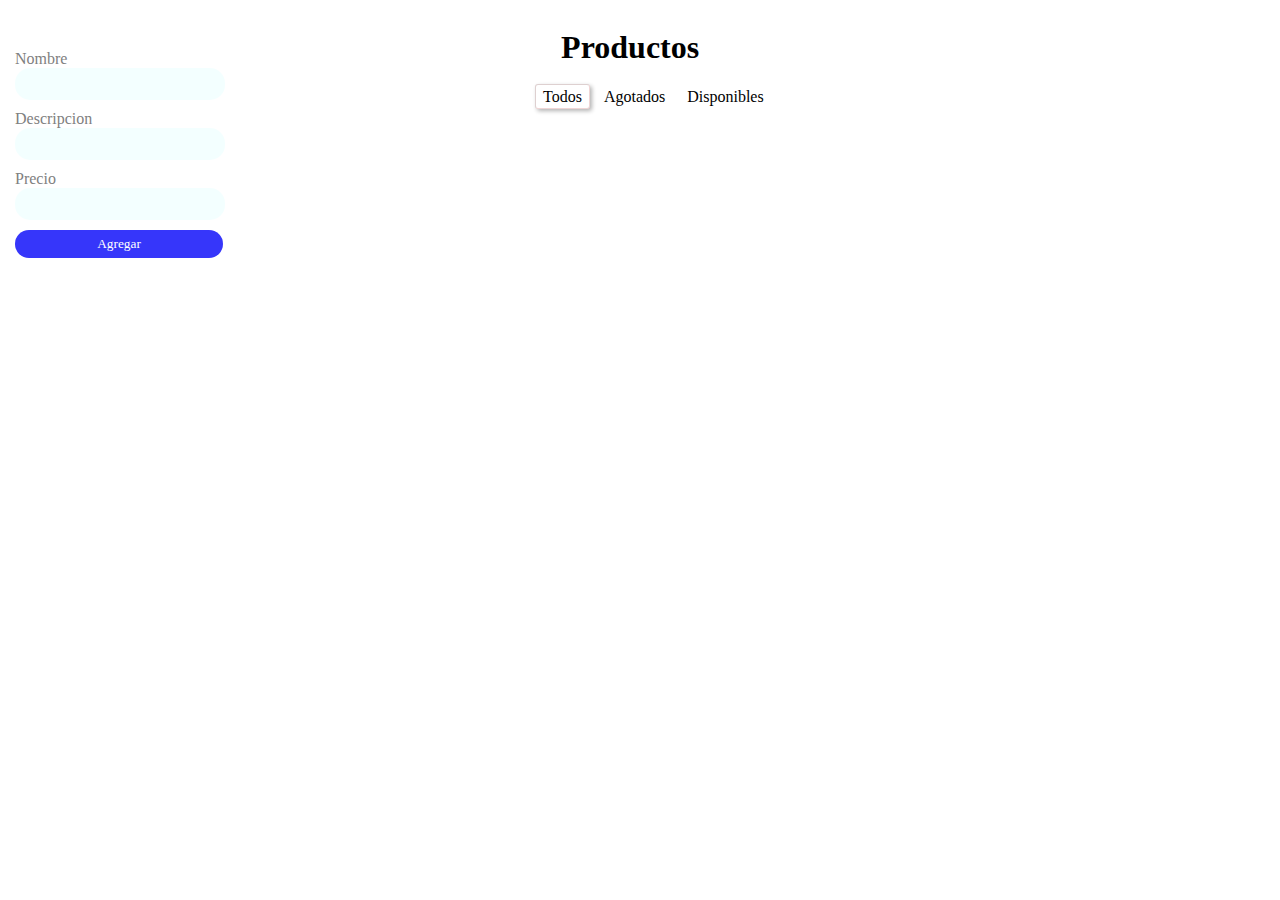
<file: docs/index.html>
<!doctype html><html lang="en"><head><meta charset="UTF-8"/><meta name="viewport" content="width=device-width,initial-scale=1"/><title>WebPack Inicial</title><link href="main.4476a97d7d2404610da1.css" rel="stylesheet"></head><body><form id="form-product"><label>Nombre</label> <input id="name" required/> <label>Descripcion</label> <input id="descripcion" required/> <label>Precio</label> <input id="precio" type="number" required/> <button id="agregar">Agregar</button></form><section id="products"><h1>Productos</h1><div id="cont-filters"><ul id="filters"><li><a class="selected filtro" href="#/">Todos</a></li><li><a class="filtro" href="#/agotados">Agotados</a></li><li><a class="filtro" href="#/disponibles">Disponibles</a></li></ul></div><ul id="list-products"></ul></section><script defer="defer" src="main.4476a97d7d2404610da1.js"></script></body></html>
</file>
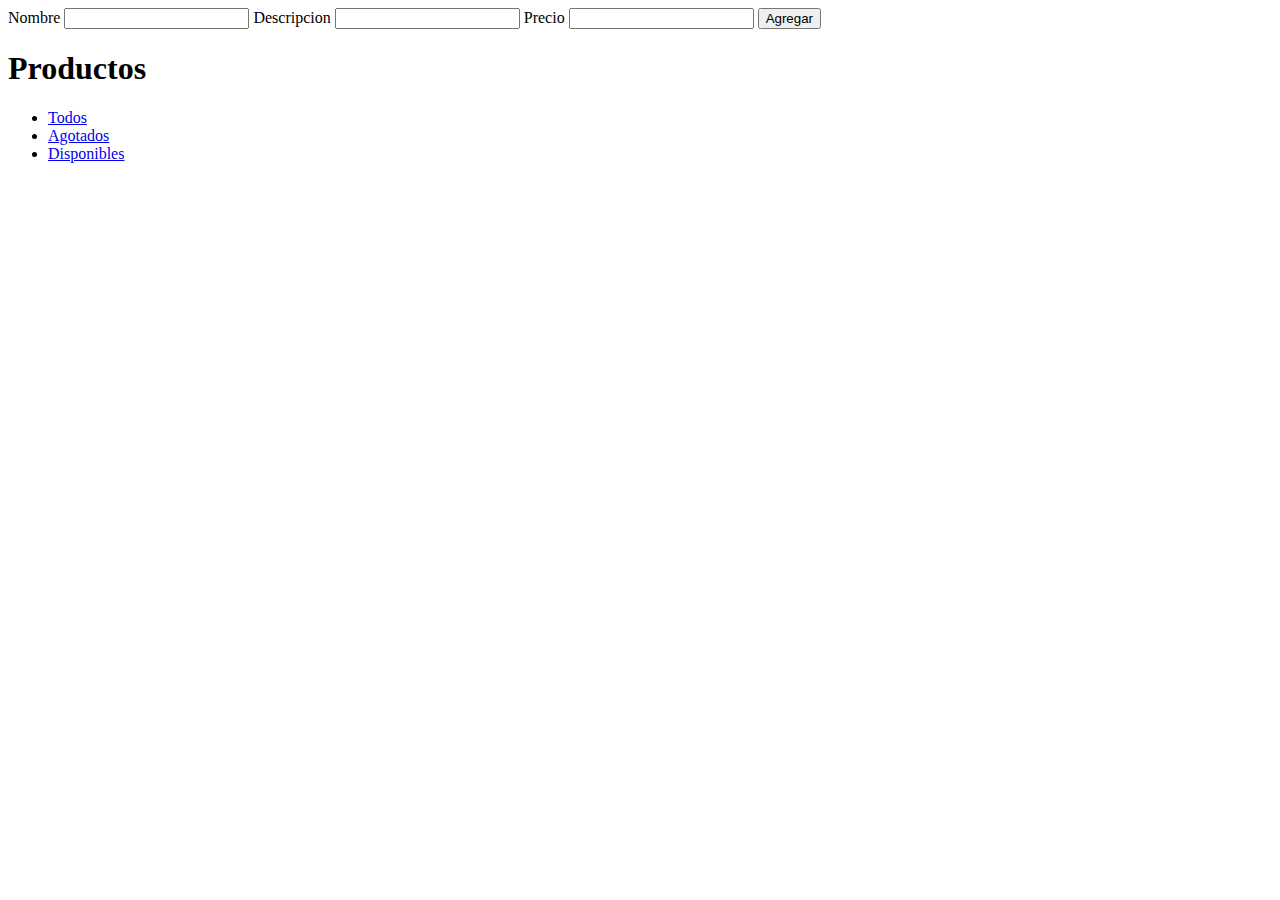
<file: src/index.html>
<!DOCTYPE html>
<html lang="en">
  <head>
    <meta charset="UTF-8" />
    <meta name="viewport" content="width=device-width, initial-scale=1.0" />
    <title>WebPack Inicial</title>
  </head>
  <body>
    <form id="form-product">
      <label>Nombre</label>
      <input id="name" type="text" required />
      <label>Descripcion</label>
      <input id="descripcion" type="text" required />
      <label>Precio</label>
      <input id="precio" type="number" required />
      <button id="agregar">Agregar</button>
    </form>
    <section id="products">
      <h1>Productos</h1>
      <div id="cont-filters">
        <ul id="filters">
          <li><a class="selected filtro" href="#/">Todos</a></li>
          <li><a class="filtro" href="#/agotados">Agotados</a></li>
          <li><a class="filtro" href="#/disponibles">Disponibles</a></li>
        </ul>
      </div>
      <ul id="list-products">
        <!-- <li id="completed" data-id="abc">
          <div id="view">
            <input class="toggle" type="checkbox" checked />
            <label>Paracetamol</label>
            <label>Caja C/20 Capsulas</label>
            <button id="destroy">x</button>
            <br />
            <label id="price">$12.00</label>
          </div>
        </li>
        <li id="completed" data-id="abc">
          <div id="view">
            <input class="toggle" type="checkbox" checked />
            <label>Ivermectina</label>
            <label>Caja C/4 Capsulas</label>
            <button id="destroy">x</button>
            <br />
            <label id="price">$89.00</label>
          </div>
        </li> -->
      </ul>
    </section>
  </body>
</html>
</file>
<file: docs/main.4476a97d7d2404610da1.css>
html body{background-color:#fff;margin:0;padding:0}#form-product{left:15px;position:relative;top:50px}#form-product label{color:gray;font-family:Roboto}#form-product input{background-color:rgba(0,255,255,.048);border:none;border-radius:15px;display:block;font-family:Roboto;height:22px;margin-bottom:10px;outline:transparent;padding:5px;width:200px}#agregar{background-color:#3636fa;border:hidden;border-radius:15px;color:#fff;font-family:Roboto;height:28px;width:208px}#products{bottom:200px;left:300px;position:relative;width:60%}#products h1{font-family:Roboto;font-size:2em;font-weight:600;left:34%;position:relative}#list-products{left:20%;position:relative}#list-products label{font-family:Roboto}#list-products li{list-style-type:none}#price{background-color:#1dcf1d;border:1px solid gray;border-radius:15px;color:#fff;font-size:1.1em;left:35%;padding:3px;position:relative;top:6px}#view{border:1px inset;box-shadow:2px 2px 4px rgba(0,0,0,.3);margin-bottom:15px;padding:15px;width:35%}#destroy{background-color:rgba(255,0,0,.719);border:hidden;border-radius:15px;color:#fff;font-family:Roboto}#cont-filters{background-color:#fff;left:25%;position:relative}#filters li{display:inline}#filters li a{border:1px solid transparent;border-radius:3px;color:inherit;font-family:Roboto;margin:3px;padding:3px 7px;text-decoration:none}#list-products li.completed label{color:#cdcdcd;text-decoration:line-through}.hidden{display:none}#agregar:hover{background-color:blue;cursor:pointer}#form-product input:focus{border:1px solid #a5a4a4}#form-product input:focus,#form-product input:hover{background-color:hsla(0,0%,50%,.315)}#destroy:hover{background-color:red;cursor:pointer;font-size:1.2em}#filters a:hover{background-color:hsla(0,0%,50%,.521);cursor:pointer}#filters li a.selected{border-color:rgba(175,47,47,.2);border-style:inset;box-shadow:2px 2px 4px rgba(0,0,0,.3)}
</file>
